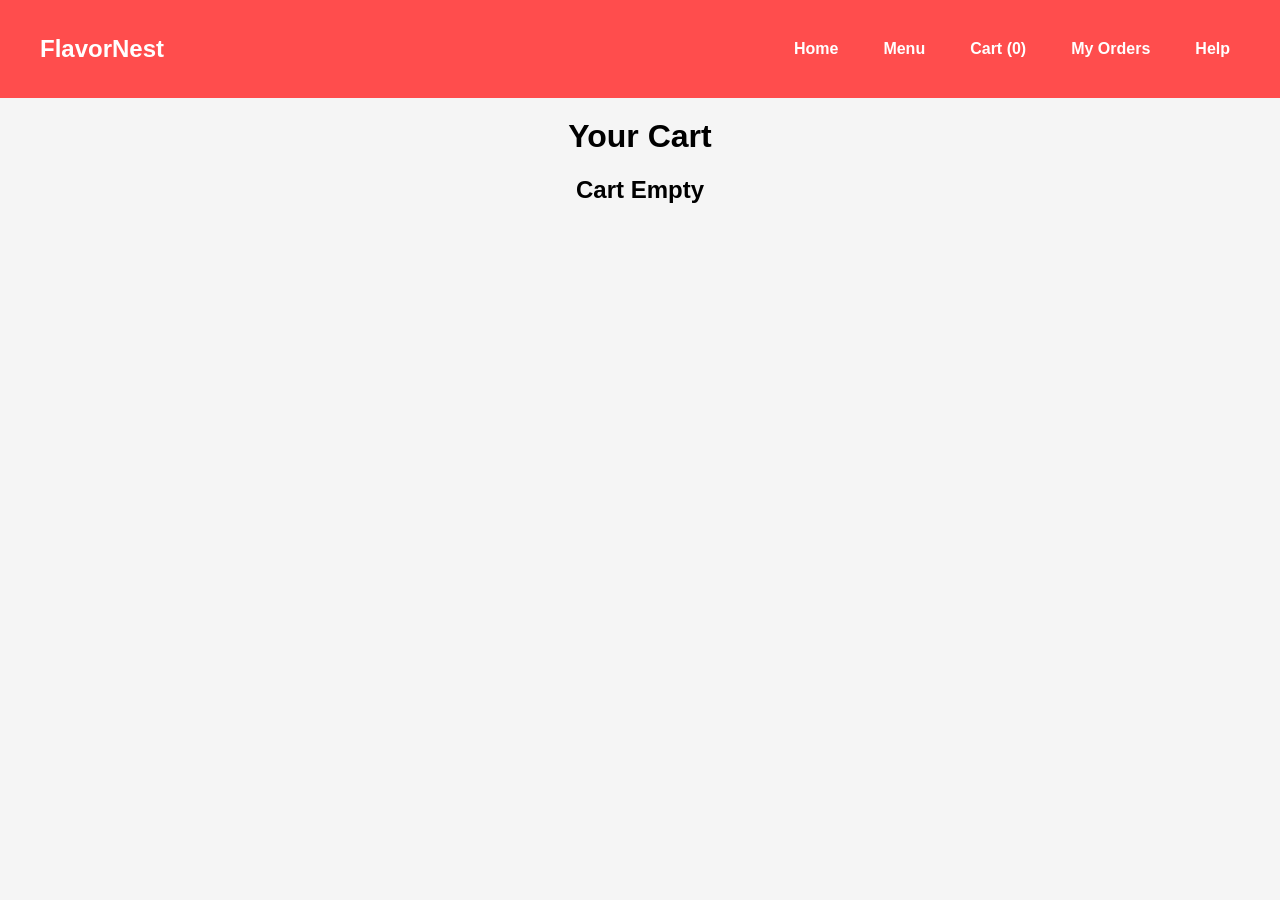
<file: cart.html>
<!DOCTYPE html>
<html lang="en">
<head>
  <meta charset="UTF-8">
  <title>FlavorNest - Cart</title>
  <link rel="stylesheet" href="style.css">
  <script defer src="script.js"></script>
</head>
<body>
<header class="top-nav">
  <h2 class="logo">FlavorNest</h2>
  <ul>
    <li><a href="index.html">Home</a></li>
    <li><a href="menu.html">Menu</a></li>
    <li><a href="cart.html">Cart (<span id="cartCount">0</span>)</a></li>
    <li><a href="orders.html">My Orders</a></li>
    <li><a href="help.html">Help</a></li>
  
  </ul>
</header>
<main class="main-content">
  <h1 style="text-align:center; margin-top:20px;">Your Cart</h1>
  <div id="cartItems" style="width:90%; max-width:600px; margin:20px auto;"></div>
</main>
</body>
</html>
</file>
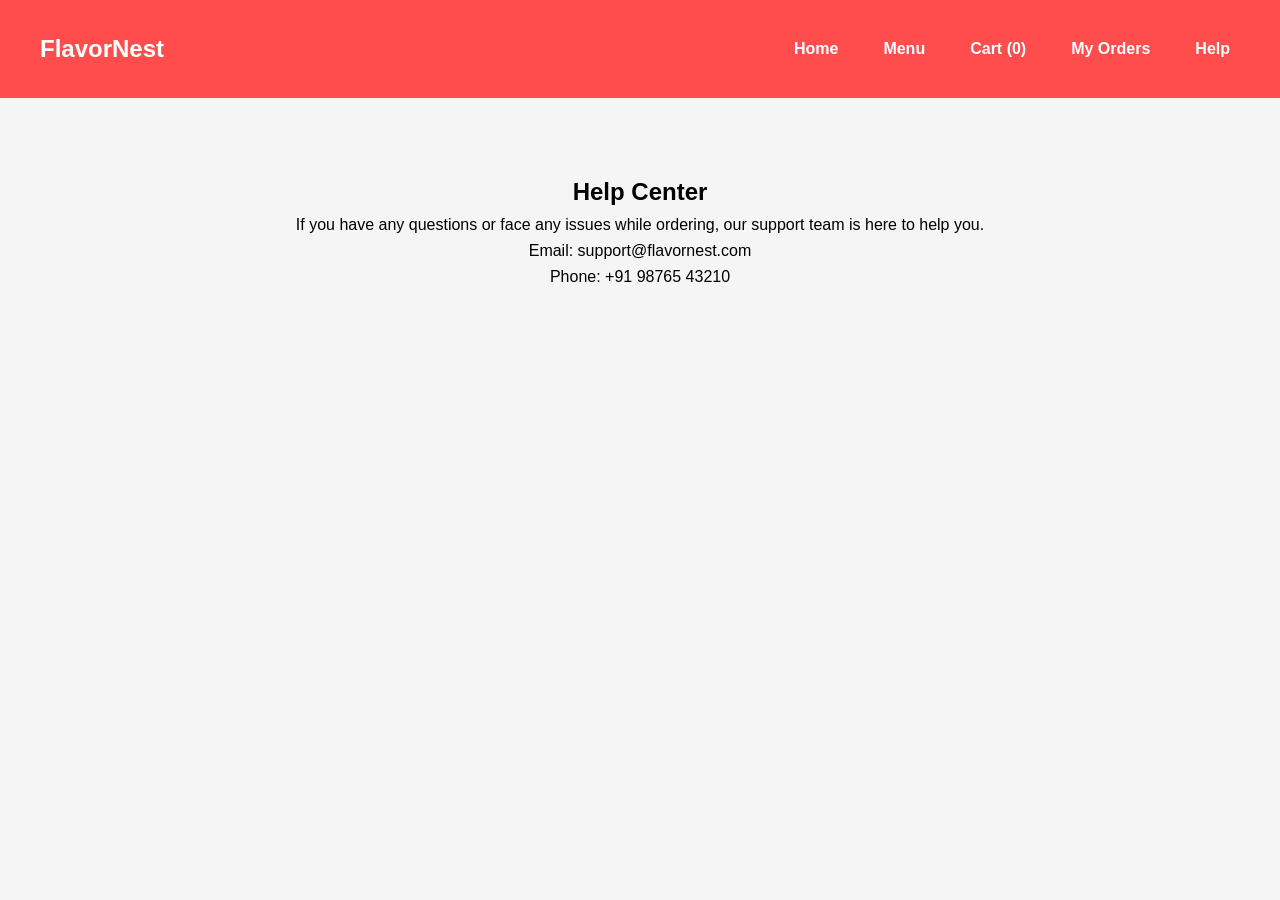
<file: help.html>
<!DOCTYPE html>
<html>
<head>
<meta charset="UTF-8">
<title>FlavorNest Help</title>
<link rel="stylesheet" href="style.css">
<script defer src="script.js"></script>
</head>
<body>
<header class="top-nav">
<h2>FlavorNest</h2>
<ul>
<li><a href="index.html">Home</a></li>
<li><a href="menu.html">Menu</a></li>
<li><a href="cart.html">Cart (<span id="cartCount">0</span>)</a></li>
<li><a href="orders.html">My Orders</a></li>
<li><a href="help.html">Help</a></li>
</ul>
</header>
<section class="help">
<h1>Help Center</h1>
<p>If you have any questions or face any issues while ordering, our support team is here to help you.</p>
<p>Email: support@flavornest.com</p>
<p>Phone: +91 98765 43210</p>
</section>
</body>
</html>
</file>
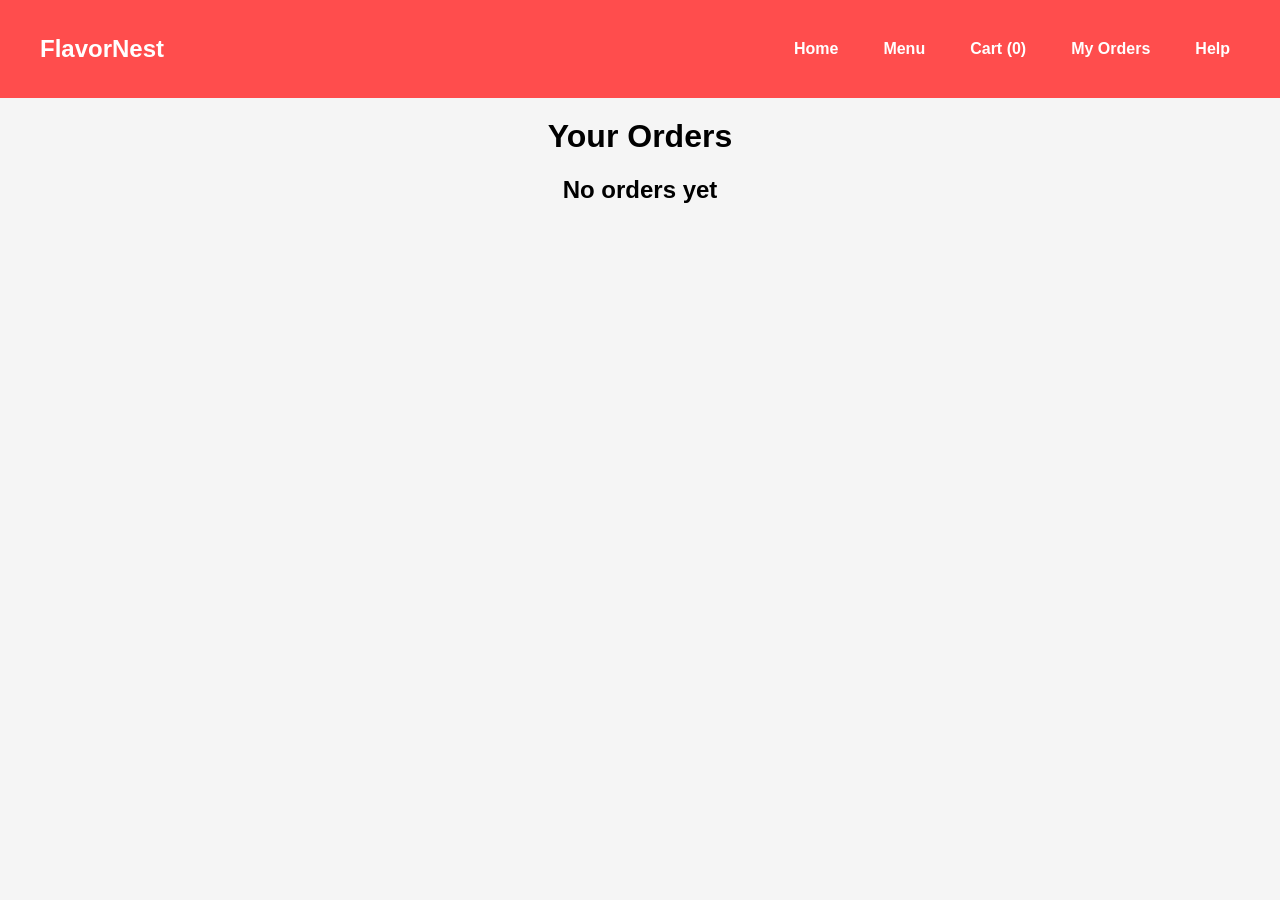
<file: orders.html>
<!DOCTYPE html>
<html lang="en">
<head>
  <meta charset="UTF-8">
  <title>FlavorNest - Orders</title>
  <link rel="stylesheet" href="style.css">
  <script defer src="script.js"></script>
</head>
<body>
<header class="top-nav">
  <h2 class="logo">FlavorNest</h2>
  <ul>
    <li><a href="index.html">Home</a></li>
    <li><a href="menu.html">Menu</a></li>
    <li><a href="cart.html">Cart (<span id="cartCount">0</span>)</a></li>
    <li><a href="orders.html">My Orders</a></li>
    <li><a href="help.html">Help</a></li>
  </ul>
</header>
<main class="main-content">
  <h1 style="text-align:center; margin-top:20px;">Your Orders</h1>
  <div id="ordersList" style="width:90%; max-width:700px; margin:20px auto;"></div>
</main>
</body>
</html>
</file>
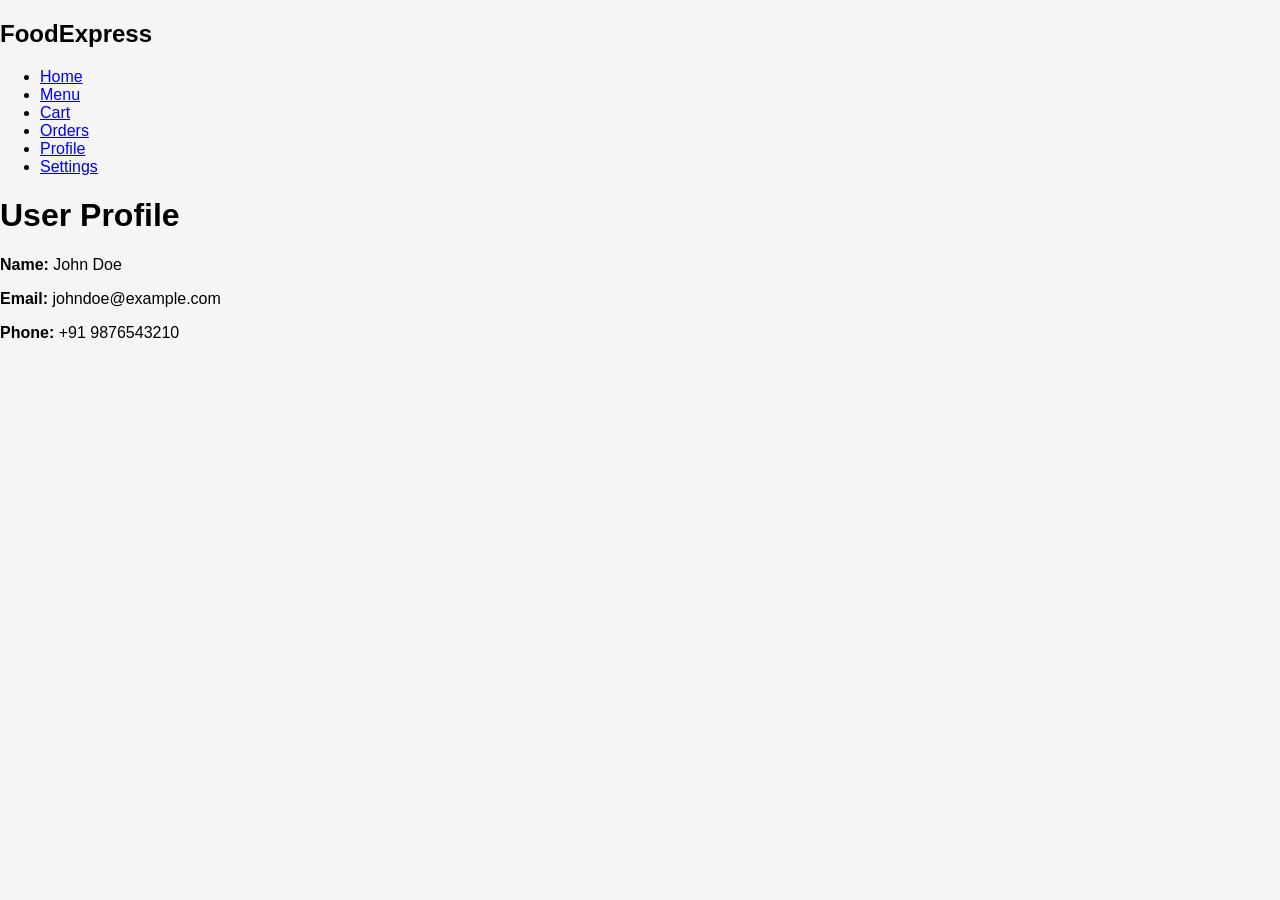
<file: profile.html>
<!DOCTYPE html>
<html lang="en">
<head>
  <meta charset="UTF-8">
  <title>FoodExpress - Profile</title>
  <link rel="stylesheet" href="style.css">
</head>
<body>
  <aside class="sidebar">
    <h2 class="logo">FoodExpress</h2>
    <ul>
      <li><a href="index.html">Home</a></li>
      <li><a href="menu.html">Menu</a></li>
      <li><a href="cart.html">Cart</a></li>
      <li><a href="orders.html">Orders</a></li>
      <li class="active"><a href="profile.html">Profile</a></li>
      <li><a href="settings.html">Settings</a></li>
    </ul>
  </aside>
  <main class="main-content">
    <header>
      <h1>User Profile</h1>
    </header>

    <section class="menu">
      <p><strong>Name:</strong> John Doe</p>
      <p><strong>Email:</strong> johndoe@example.com</p>
      <p><strong>Phone:</strong> +91 9876543210</p>
    </section>
  </main>
</body>
</html>
</file>
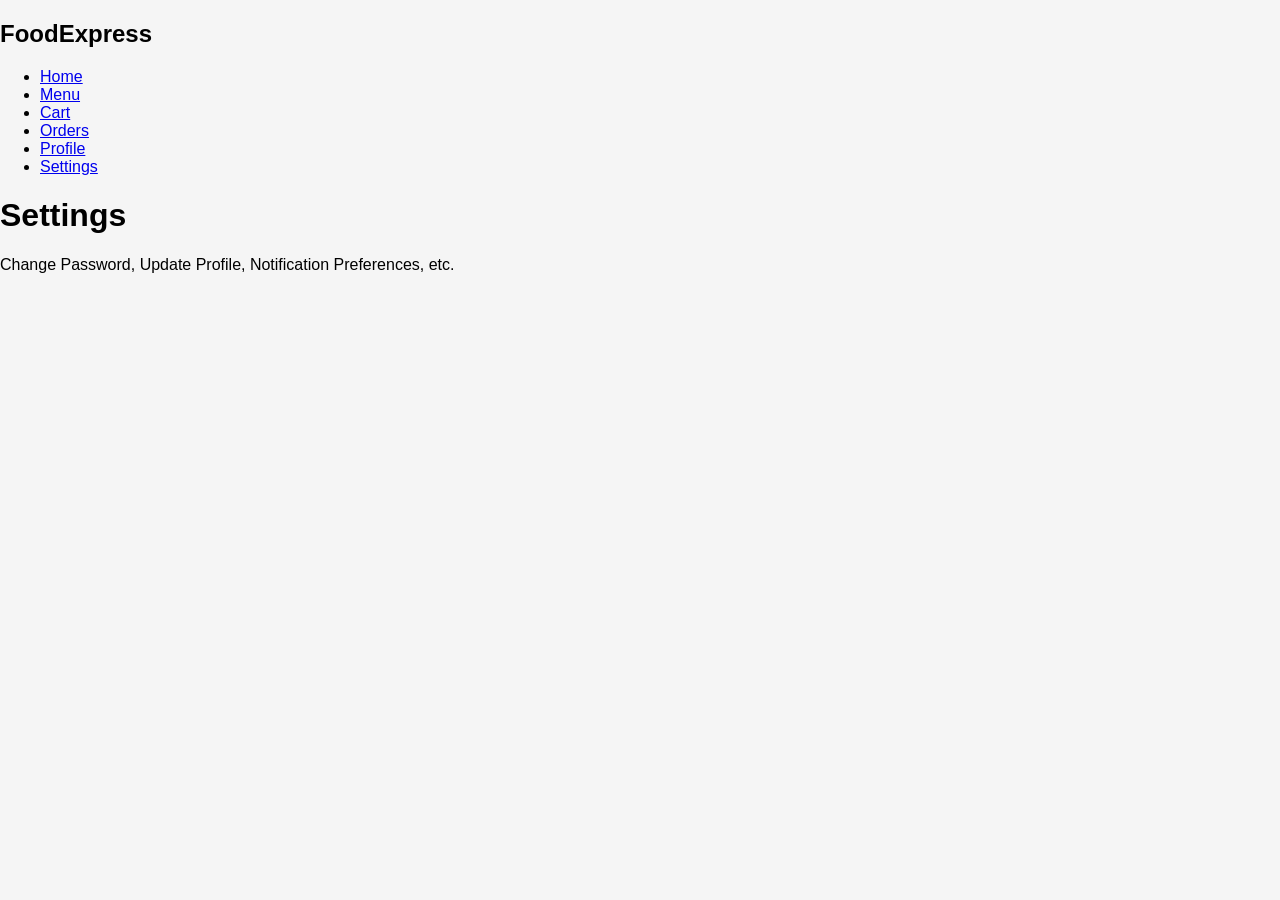
<file: settings.html>
<!DOCTYPE html>
<html lang="en">
<head>
  <meta charset="UTF-8">
  <title>FoodExpress - Settings</title>
  <link rel="stylesheet" href="style.css">
</head>
<body>
  <aside class="sidebar">
    <h2 class="logo">FoodExpress</h2>
    <ul>
      <li><a href="index.html">Home</a></li>
      <li><a href="menu.html">Menu</a></li>
      <li><a href="cart.html">Cart</a></li>
      <li><a href="orders.html">Orders</a></li>
      <li><a href="profile.html">Profile</a></li>
      <li class="active"><a href="settings.html">Settings</a></li>
    </ul>
  </aside>
  <main class="main-content">
    <header>
      <h1>Settings</h1>
    </header>
    <section class="menu">
      <p>Change Password, Update Profile, Notification Preferences, etc.</p>
    </section>
  </main>
</body>
</html>
</file>
<file: style.css>
body{
margin:0;
font-family:Arial;
background:#f5f5f5;
}

.top-nav{
display:flex;
align-items:center;
padding:15px 40px;
background:#ff4d4d;
color:white;
position:sticky;
top:0;
z-index:100;
}

.logo{
font-size:24px;
font-weight:bold;
}

.top-nav ul{
display:flex;
list-style:none;
gap:25px;
margin-left:auto;
}

.top-nav a{
color:white;
text-decoration:none;
font-weight:bold;
padding:6px 10px;
border-radius:5px;
}

.top-nav a:hover{
background:white;
color:#ff4d4d;
}



.hero{
height:90vh;
background:url("https://images.unsplash.com/photo-1504674900247-0877df9cc836") center/cover no-repeat;
display:flex;
align-items:center;
justify-content:center;
text-align:center;
color:white;
}

.hero-content{
text-align:center;
color:white;
padding:40px;
text-shadow:0 4px 12px rgba(0,0,0,0.8);
}

.order-btn{
display:inline-block;
margin-top:15px;
padding:10px 20px;
background:#ff4d4d;
color:white;
text-decoration:none;
border-radius:5px;
}



.popular{
padding:60px;
text-align:center;
}

.food-grid{
display:flex;
justify-content:center;
gap:30px;
flex-wrap:wrap;
}

.food-card{
width:220px;
background:white;
border-radius:10px;
box-shadow:0 4px 10px rgba(0,0,0,0.1);
overflow:hidden;
text-align:center;
}

.food-card img{
width:100%;
height:150px;
object-fit:cover;
}

.food-card h3{
margin:10px 0;
}

.food-card button{
background:#ff4d4d;
border:none;
padding:8px 14px;
color:white;
cursor:pointer;
border-radius:5px;
margin-bottom:10px;
}



.menu-title{
text-align:center;
margin-top:40px;
font-size:32px;
}



.menu-container{
width:90%;
margin:auto;
margin-top:40px;
display:grid;
grid-template-columns:repeat(auto-fit,minmax(250px,1fr));
gap:30px;
}



.menu-card{
background:white;
border-radius:10px;
box-shadow:0 4px 10px rgba(0,0,0,0.1);
text-align:center;
transition:0.3s;
overflow:hidden;
}

.menu-card:hover{
transform:scale(1.05);
}

.menu-card img{
width:100%;
height:180px;
object-fit:cover;
}



.menu-info{
padding:15px;
}

.menu-price{
color:#ff4d4d;
font-weight:bold;
}

.menu-rating{
color:orange;
}

.menu-time{
color:gray;
font-size:14px;
}

.menu-info button{
margin-top:10px;
padding:8px 14px;
border:none;
background:#ff4d4d;
color:white;
border-radius:5px;
cursor:pointer;
}

.features{
padding:60px;
background:#fafafa;
text-align:center;
}

.feature-grid{
display:flex;
justify-content:center;
gap:40px;
flex-wrap:wrap;
}

.feature{
width:250px;
}

/* FOOTER */

.footer{
background:#222;
color:white;
padding:40px;
}

.footer-grid{
display:flex;
justify-content:space-around;
flex-wrap:wrap;
}

.copyright{
text-align:center;
margin-top:20px;
}
.food-card{
width:260px;
margin:20px auto;
padding:15px;
background:white;
border-radius:12px;
box-shadow:0 5px 15px rgba(0,0,0,0.15);
text-align:center;
}

.cart-img{
width:100%;
height:150px;
object-fit:cover;
border-radius:10px;
}

.rating{
font-size:14px;
color:#777;
margin:5px 0;
}

.price{
font-size:18px;
font-weight:bold;
margin:10px 0;
}

.checkout{
text-align:center;
margin-top:20px;
}

.checkout button{
background:#ff4b4b;
color:white;
border:none;
padding:10px 15px;
border-radius:6px;
cursor:pointer;
}
.order-card{
width:500px;
margin:25px auto;
background:white;
border-radius:12px;
box-shadow:0 6px 18px rgba(0,0,0,0.15);
padding:20px;
}

.order-header{
font-weight:bold;
margin-bottom:15px;
}

.order-item{
display:flex;
align-items:center;
gap:15px;
margin-bottom:10px;
}

.order-img{
width:70px;
height:70px;
border-radius:8px;
object-fit:cover;
}

.order-info h3{
margin:0;
}

.order-summary{
margin-top:15px;
border-top:1px solid #eee;
padding-top:10px;
}

.order-status{
margin-top:8px;
color:green;
font-weight:bold;
}

.rating{
font-size:13px;
color:#777;
}

/* Container layout */
.recommended-container{
  margin-top:40px;
  display:flex;
  justify-content:center;
  gap:20px;
  flex-wrap:wrap;
  padding:0 20px;
}

.recommended-container h2{
  width:100%;
  text-align:center;
  margin-bottom:20px;
  font-size:2rem;
  color:#333;
}

/* Food card styling */
.food-card{
  width:220px;
  text-align:center;
  border:1px solid #ddd;
  border-radius:10px;
  padding:15px;
  box-shadow:0 4px 8px rgba(0,0,0,0.1);
  transition: transform 0.2s;
  background-color:#fff;
}

.food-card:hover{
  transform:translateY(-5px);
}

/* Image style */
.food-card img{
  width:100%;
  height:150px;
  object-fit:cover;
  border-radius:10px;
  margin-bottom:10px;
}


.food-card button{
  background:#ff4d4d;   
  border:none;
  padding:8px 14px;
  color:white;          
  cursor:pointer;
  border-radius:5px;
  margin-bottom:10px;
  font-weight:bold;
  transition: background 0.2s;
}

.food-card button:hover{
  background:#e60000;   
}

.recommended-container .food-card button {
  background: #ff4d4d !important;
  color: white !important;
}
.menu-card{
width:180px;
background:white;
padding:10px;
border-radius:10px;
box-shadow:0 4px 10px rgba(0,0,0,0.15);
text-align:center;
}

.menu-card img{
width:100%;
height:120px;
object-fit:cover;
border-radius:8px;
}

.recommend-title{
text-align:center;
margin-top:40px;
color:#ff4b4b;
}

.recommend-grid{
display:flex;
justify-content:center;
gap:20px;
flex-wrap:wrap;
margin-top:20px;
}

.recommend-img{
width:100%;
height:130px;
object-fit:cover;
border-radius:8px;
}
.food-card img{
width:100%;
height:160px;
object-fit:cover;
border-radius:8px;
}
.food-search{
text-align:center;
margin-top:40px;
}

#searchInput{
padding:10px;
width:250px;
border-radius:6px;
border:1px solid #ccc;
margin-top:10px;
}

#searchResults{
margin-top:20px;
display:flex;
justify-content:center;
gap:20px;
flex-wrap:wrap;
}


.reviews{
padding:60px 10%;
text-align:center;
background:#f9f9f9;
}

.reviews h2{
margin-bottom:30px;
}

.review-grid{
display:grid;
grid-template-columns:repeat(auto-fit,minmax(250px,1fr));
gap:20px;
}

.review-card{
background:white;
padding:20px;
border-radius:10px;
box-shadow:0 2px 8px rgba(0,0,0,0.1);
transition:0.3s;
}

.review-card:hover{
transform:translateY(-5px);
}

.review-card p{
font-size:14px;
color:#555;
}

.review-card h4{
margin-top:10px;
color:#ff4d4d;
}

.hero-badges{
margin-top:15px;
}

.hero-badges span{
margin:5px;
display:inline-block;
background:rgba(255,255,255,0.2);
padding:6px 12px;
border-radius:20px;
font-size:14px;
}



.help{
padding:60px;
text-align:center;
}

.help h1{
margin-bottom:10px;
}

.help p{
margin:8px 0;
font-size:16px;
}

.hero{
background-image:url("images/food-bg.jpg");
background-size:cover;
background-position:center;
filter: brightness(1.2);
height:90vh;
display:flex;
align-items:center;
justify-content:flex-start;
padding-left:80px;
color:white;
position:relative;
}

.hero::before {
  content: "";
  position: absolute;
  top:0; left:0;
  width:100%; height:100%;
  background: rgba(0,0,0,0.3); /* dark overlay */
  z-index: 1;
}

.hero-text h1{
font-size:48px;
margin-bottom:10px;
}

.hero-text p{
font-size:18px;
margin-bottom:20px;
}

.hero-badges{
display:flex;
gap:15px;
margin:20px 0;
flex-wrap:wrap;
}

.hero-badges span{
background:rgba(255,255,255,0.2);
padding:8px 14px;
border-radius:20px;
font-size:14px;
backdrop-filter:blur(5px);
}

.filter-buttons{
text-align:center;
margin:30px 0;
}

.filter-buttons button{
padding:10px 20px;
margin:5px;
border:none;
background:#ff4d4d;
color:white;
border-radius:20px;
cursor:pointer;
}

.filter-buttons button:hover{
background:#e63c3c;
}
</file>
